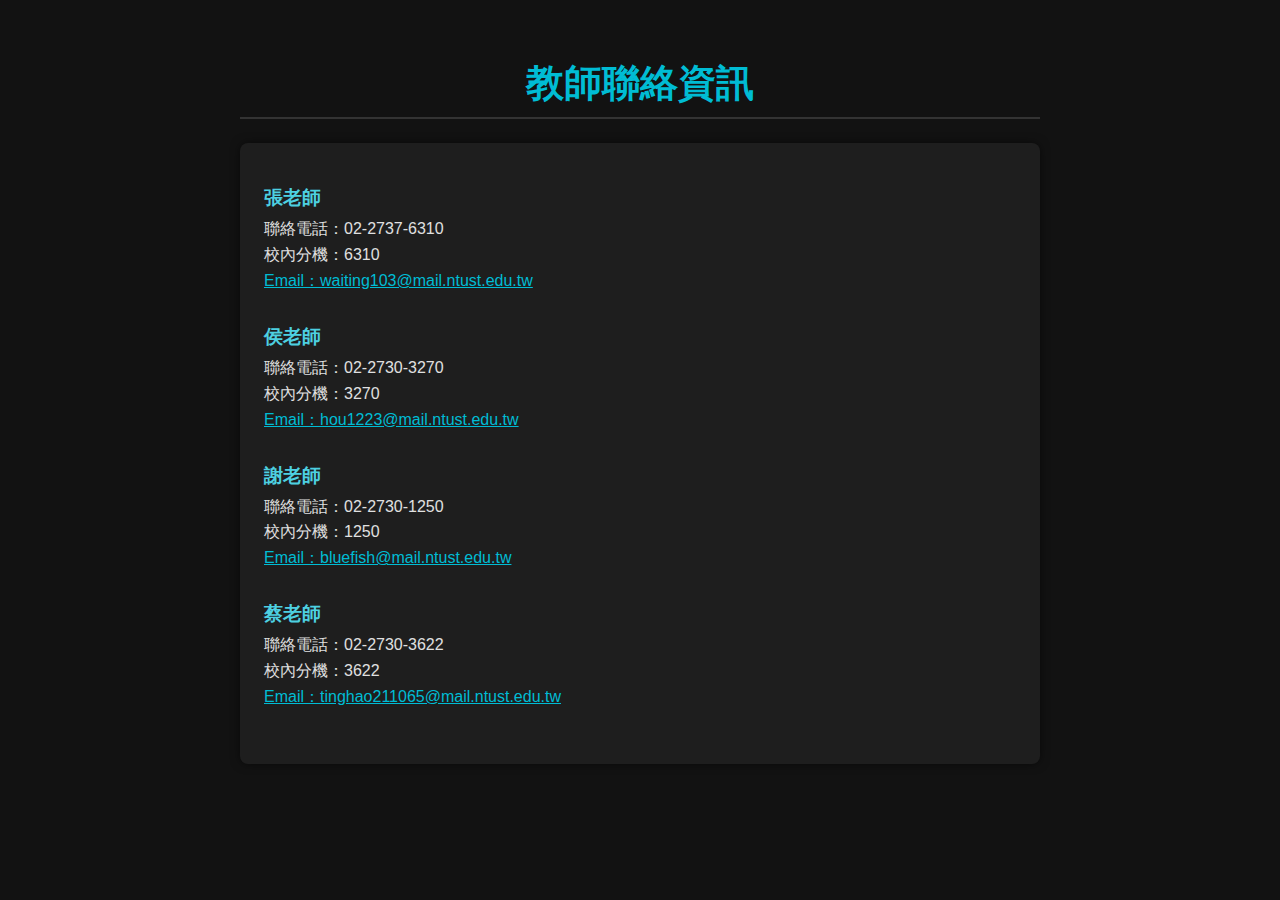
<file: info.html>
<!DOCTYPE html>
<html lang="zh-Hant">
<head>
  <meta charset="UTF-8" />
  <title>資訊頁</title>
  <link rel="stylesheet" href="style_info.css" />
</head>
<body>
  <div class="wrapper">
    <h1 id="pageTitle">頁面載入中...</h1>
    <div class="content" id="contentContainer"></div>
  </div>
  <script src="render_info.js"></script>
</body>
</html>
</file>
<file: style_info.css>
:root {
  --bg-color: #121212;
  --card-bg: #1e1e1e;
  --text-color: #e0e0e0;
  --accent: #00bcd4;
  --heading: #4dd0e1;
  --border: #333;
  --max-width: 800px;
}

body {
  font-family: 'Segoe UI', sans-serif;
  background-color: var(--bg-color);
  color: var(--text-color);
  padding: 2rem;
  margin: 0;
  display: flex;
  justify-content: center; /* 水平置中整體內容 */
}

.wrapper {
  width: 100%;
  max-width: var(--max-width);
}

h1 {
  font-size: 2.4rem; /* 放大標題 */
  margin-bottom: 1.5rem;
  color: var(--accent);
  border-bottom: 2px solid var(--border);
  padding-bottom: 0.5rem;
  text-align: center;
}

.content {
  background-color: var(--card-bg);
  padding: 1.5rem;
  border-radius: 8px;
  box-shadow: 0 0 10px rgba(0,0,0,0.5);
}

.section {
  margin-bottom: 2rem;
  text-align: left; /* 保持區塊內靠左 */
}

.section h3 {
  color: var(--heading);
  margin-bottom: 0.5rem;
}

a {
  color: var(--accent);
  text-decoration: underline;
}

a:hover {
  text-decoration: none;
}

img {
  max-width: 100%;
  height: auto;
  border: 1px solid var(--border);
  border-radius: 6px;
  margin-top: 0.5rem;
}

p {
  margin: 0.3rem 0;
}

.responsive-image {
  max-width: 100%;
  height: auto;
  border-radius: 6px;
  margin-top: 0.5rem;
}

.responsive-iframe {
  width: 100%;
  aspect-ratio: 16 / 9;
  border: 1px solid #444;
  border-radius: 8px;
  margin-top: 0.5rem;
}

@media (max-width: 600px) {
  body {
    padding: 1rem;
    font-size: 1rem;
  }

  h1 {
    font-size: 1.6rem;
  }

  .section h3 {
    font-size: 1.1rem;
  }
}
</file>
